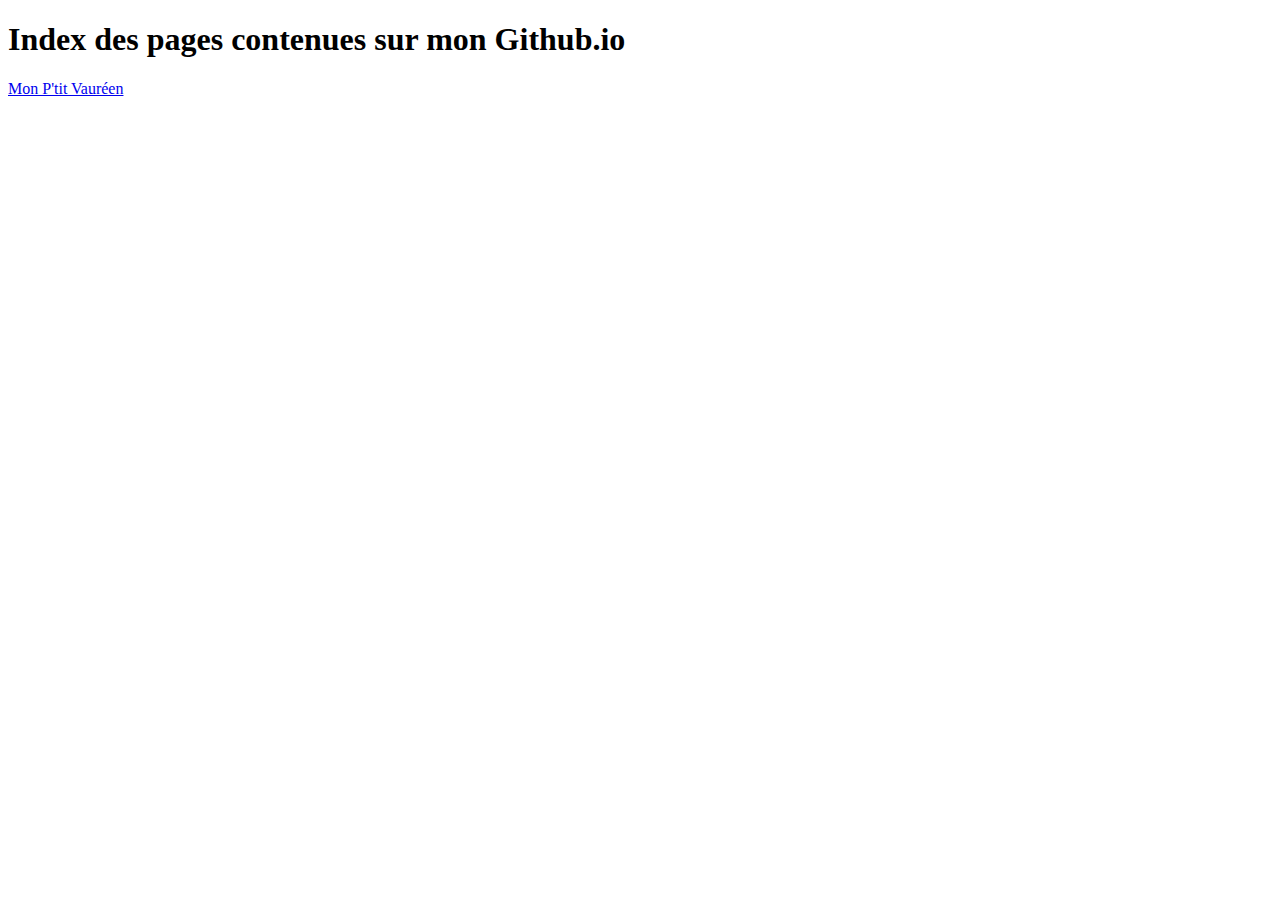
<file: index.html>
<!DOCTYPE html>
<html lang="fr">
<head>
    <meta charset="UTF-8">
    <meta http-equiv="X-UA-Compatible" content="IE=edge">
    <meta name="viewport" content="width=device-width, initial-scale=1.0">
    <meta name="description" content="Index des pages contenues dans github.io">
    <title>Index</title>
</head>
<body>
    <h1>Index des pages contenues sur mon Github.io</h1>
    
    <a href="./Mon p'tit vauréen/index.html">Mon P'tit Vauréen</a>
</body>
</html>
</file>
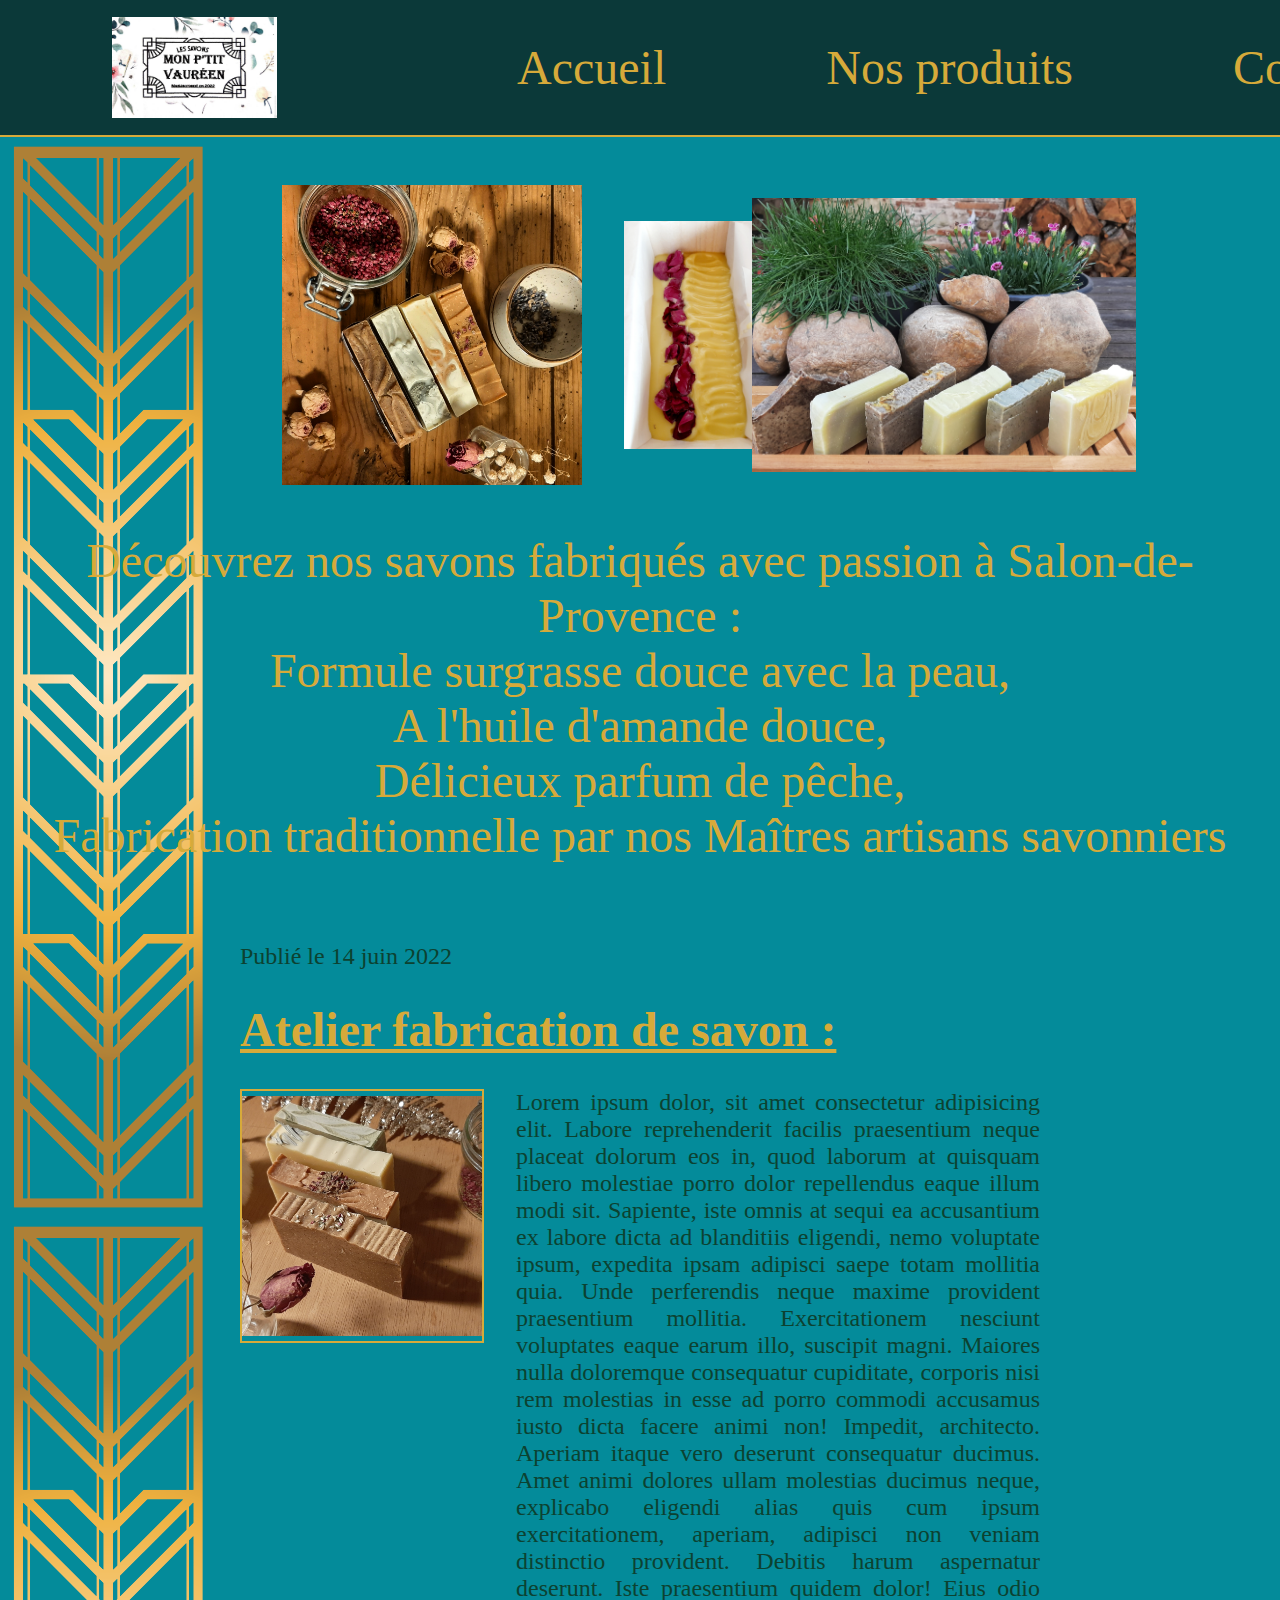
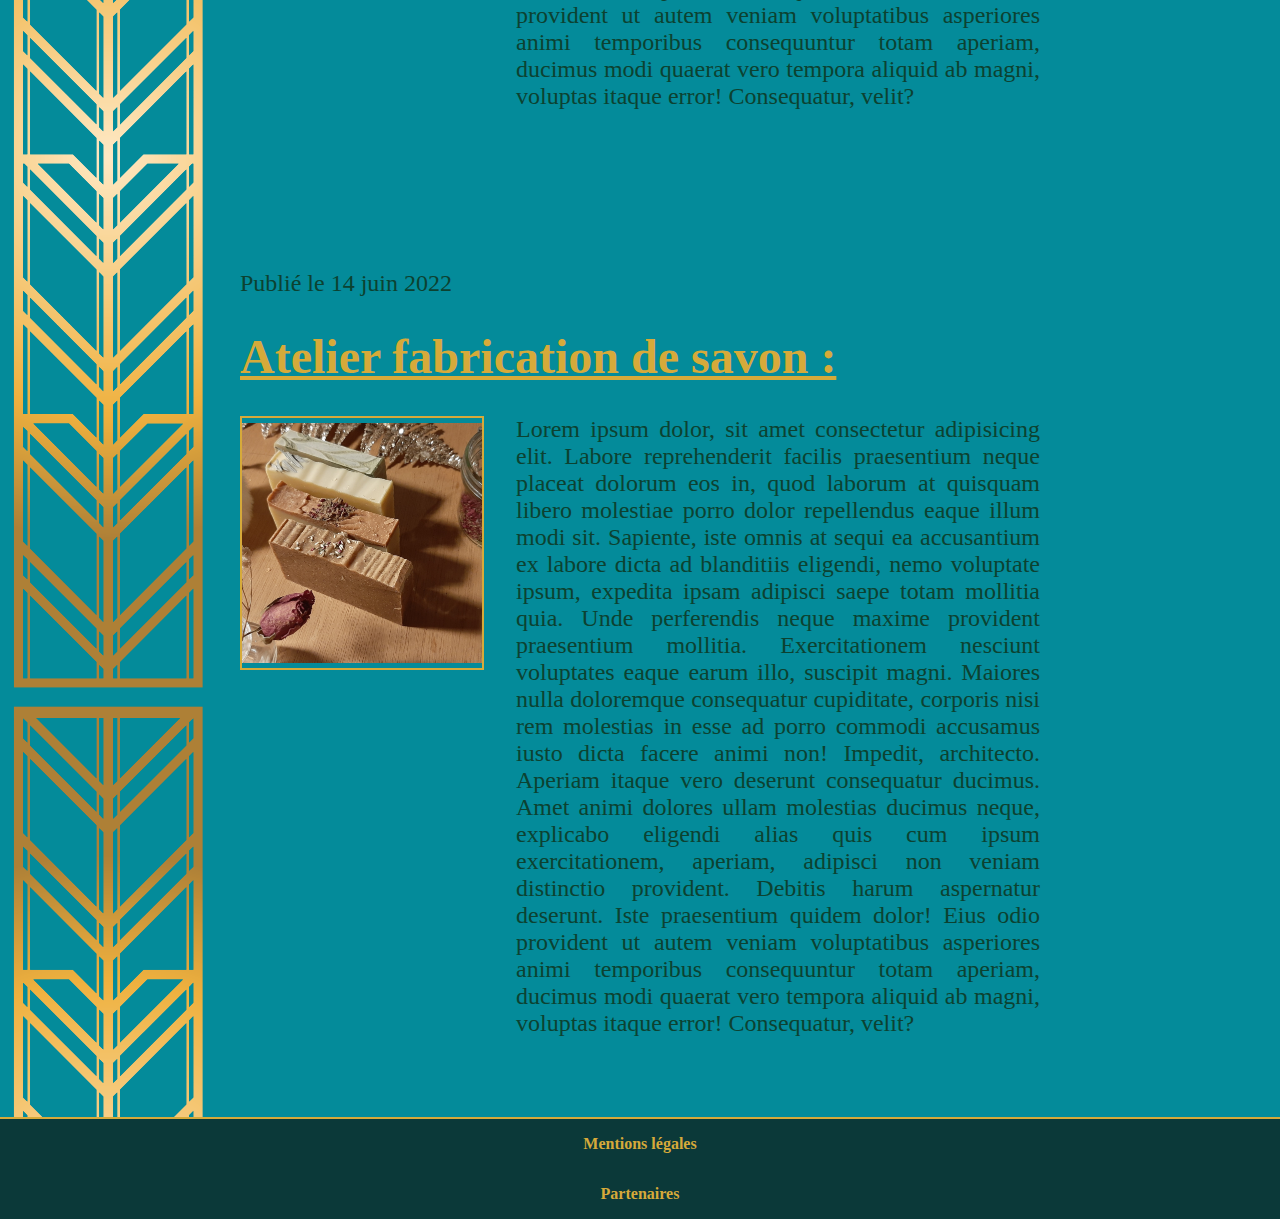
<file: Mon p'tit vauréen/index.html>
<!DOCTYPE html>
<html lang="zxx">
<head>
    <meta charset="UTF-8">
    <meta http-equiv="X-UA-Compatible" content="IE=edge">
    <meta name="viewport" content="width=device-width, initial-scale=1.0">
    <meta name="description" content="Site vitrine pour la savonnerie Mon p'tit vauréen">
    <link rel="stylesheet" href="./webfiles/css/style.css">
    <title>Mon P'tit Vauréen</title>
</head>
<body>
    <header>
        <div class="bg_header">
            <div class="header">
                <img src="./src/img/logo2.jpg" alt="logo de la savonnerie">
                <nav>
                    <ul>
                        <li><a href="./index" title="redirection vers la page d'accueil">Accueil</a></li>
                        <li><a href="./produits.html" title="redirection vers la page sur nos produits">Nos&nbsp;produits</a></li>
                        <li><a href="./contact.html" title="redirection vers la page de contact">Contact</a></li>
                    </ul>
                </nav>
            </div>
        </div>
    </header>
    <main>
        <div class="img_presentation">
            <img class="img1" src="./src/img/presentation1.jpg" alt="photo de nos savons">
            <img class="img2" src="./src/img/presentation3.jpg" alt="photo de nos savons">
            <img class="img3" src="./src/img/presentation2.jpg" alt="photo de nos savons">
        </div>
        <div class="presentation">
                    <p>Découvrez nos savons fabriqués avec passion à Salon-de-Provence :</p>
                    <p>Formule surgrasse douce avec la peau,</p>
                    <p>A l'huile d'amande douce,</p>
                    <p>Délicieux parfum de pêche,</p>
                    <p>Fabrication traditionnelle par nos Maîtres artisans savonniers</p>            
        </div>
        
        <div>
            <article>
                <div class="atelier">
                    <time datetime="2022-06-14">Publié le 14 juin 2022</time>
                    <h1>Atelier fabrication de savon :</h1>
                    <div class="content">
                        <img src="./src/img/creation.jpg" alt="photo de nos créations">
                        <p>Lorem ipsum dolor, sit amet consectetur adipisicing elit. Labore reprehenderit facilis praesentium neque placeat dolorum eos in, quod laborum at quisquam libero molestiae porro dolor repellendus eaque illum modi sit.
                        Sapiente, iste omnis at sequi ea accusantium ex labore dicta ad blanditiis eligendi, nemo voluptate ipsum, expedita ipsam adipisci saepe totam mollitia quia. Unde perferendis neque maxime provident praesentium mollitia.
                        Exercitationem nesciunt voluptates eaque earum illo, suscipit magni. Maiores nulla doloremque consequatur cupiditate, corporis nisi rem molestias in esse ad porro commodi accusamus iusto dicta facere animi non! Impedit, architecto.
                        Aperiam itaque vero deserunt consequatur ducimus. Amet animi dolores ullam molestias ducimus neque, explicabo eligendi alias quis cum ipsum exercitationem, aperiam, adipisci non veniam distinctio provident. Debitis harum aspernatur deserunt.
                        Iste praesentium quidem dolor! Eius odio provident ut autem veniam voluptatibus asperiores animi temporibus consequuntur totam aperiam, ducimus modi quaerat vero tempora aliquid ab magni, voluptas itaque error! Consequatur, velit?</p>
                    </div>
                </div>
            </article>
        </div>
        <div>
            <article>
                <div class="atelier">
                    <time datetime="2022-06-14">Publié le 14 juin 2022</time>
                    <h1>Atelier fabrication de savon :</h1>
                    <div class="content">
                        <img src="./src/img/creation.jpg" alt="photo de nos créations">
                        <p>Lorem ipsum dolor, sit amet consectetur adipisicing elit. Labore reprehenderit facilis praesentium neque placeat dolorum eos in, quod laborum at quisquam libero molestiae porro dolor repellendus eaque illum modi sit.
                        Sapiente, iste omnis at sequi ea accusantium ex labore dicta ad blanditiis eligendi, nemo voluptate ipsum, expedita ipsam adipisci saepe totam mollitia quia. Unde perferendis neque maxime provident praesentium mollitia.
                        Exercitationem nesciunt voluptates eaque earum illo, suscipit magni. Maiores nulla doloremque consequatur cupiditate, corporis nisi rem molestias in esse ad porro commodi accusamus iusto dicta facere animi non! Impedit, architecto.
                        Aperiam itaque vero deserunt consequatur ducimus. Amet animi dolores ullam molestias ducimus neque, explicabo eligendi alias quis cum ipsum exercitationem, aperiam, adipisci non veniam distinctio provident. Debitis harum aspernatur deserunt.
                        Iste praesentium quidem dolor! Eius odio provident ut autem veniam voluptatibus asperiores animi temporibus consequuntur totam aperiam, ducimus modi quaerat vero tempora aliquid ab magni, voluptas itaque error! Consequatur, velit?</p>
                    </div>
                </div>
            </article>
        </div>
    </main>
    <footer>
        <div class="footer">
            <nav>
                <div>
                    <h3>Mentions légales</h3>
        
                </div>
                <div>
                    <h3>Partenaires</h3>
        
                </div>
            </nav>
        </div>
    </footer>
</body>
</html>
</file>
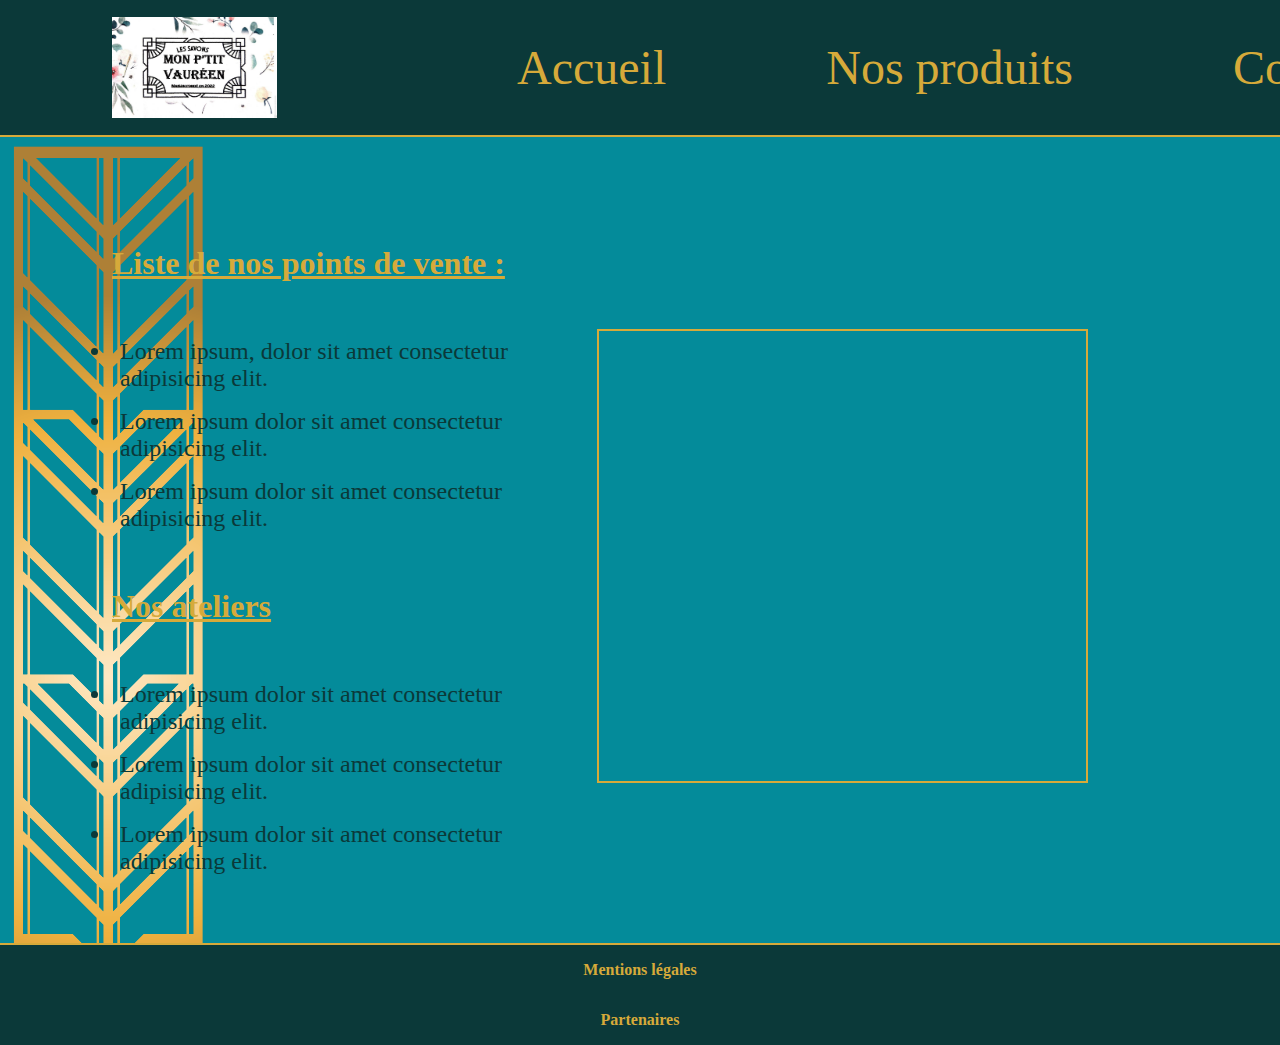
<file: Mon p'tit vauréen/contact.html>
<!DOCTYPE html>
<html lang="zxx">
<head>
    <meta charset="UTF-8">
    <meta http-equiv="X-UA-Compatible" content="IE=edge">
    <meta name="viewport" content="width=device-width, initial-scale=1.0">
    <meta name="description" content="Comment nous contacter">
    <link rel="stylesheet" href="./webfiles/css/style.css">
    <title>Contact</title>
</head>
<body>
    <header>
        <div class="bg_header">
            <div class="header">
                <img src="./src/img/logo2.jpg" alt="logo de la savonnerie">
                <nav>
                    <ul>
                        <li><a href="./index.html" title="redirection vers la page d'accueil">Accueil</a></li>
                        <li><a href="./produits.html" title="redirection vers la page sur nos produits">Nos&nbsp;produits</a></li>
                        <li><a href="./contact.html" title="redirection vers cette page">Contact</a></li>
                    </ul>
                </nav>
            </div>
        </div>
    </header>
    <main>
       <div class="contact">
           <div class="liste">
            <h2>Liste de nos points de vente : </h2>
            <ul>
                <li>Lorem ipsum, dolor sit amet consectetur adipisicing elit.</li>
                <li>Lorem ipsum dolor sit amet consectetur adipisicing elit.</li>
                <li>Lorem ipsum dolor sit amet consectetur adipisicing elit.</li>
            </ul>
            <h2>Nos ateliers</h2>
            <ul>
                <li>Lorem ipsum dolor sit amet consectetur adipisicing elit.</li>
                <li>Lorem ipsum dolor sit amet consectetur adipisicing elit.</li>
                <li>Lorem ipsum dolor sit amet consectetur adipisicing elit.</li>
            </ul>
           </div>
           <iframe src="https://www.google.com/maps/embed?pb=!1m18!1m12!1m3!1d2884.6312105826582!2d1.815955376697764!3d43.697429849568344!2m3!1f0!2f0!3f0!3m2!1i1024!2i768!4f13.1!3m3!1m2!1s0x12ae874c5f886995%3A0x8ce79d082fba3e10!2s5%20Rue%20du%20Pas%2C%2081500%20Lavaur!5e0!3m2!1sfr!2sfr!4v1683731426612!5m2!1sfr!2sfr" width="600" height="450" style="border:2;" allowfullscreen="" loading="lazy" referrerpolicy="no-referrer-when-downgrade"></iframe>
       </div>
    </main>
    <footer>
        <div class="footer">
            <nav>
                <div>
                    <h3>Mentions légales</h3>
        
                </div>
                <div>
                    <h3>Partenaires</h3>
        
                </div>
            </nav>
        </div>
    </footer>
</body>
</html>
</file>
<file: Mon p'tit vauréen/webfiles/css/style.css>
@import url(../../src/fonts/HelveticaNeueLTPro-Bd.otf);
* {
    margin: 0;
    padding: 0;
}
/*header*/
.bg_header {
    background-color: #0b3939; 
    border-bottom: #d6aa3a solid 2px; 
}
.header {
    display: flex;
    max-width: 1200px;
    align-items: center;
}
.header img {
    margin-left: 7rem;
    width: 165px;
    height: 120px;
    object-fit: contain;
}
.header ul {
    margin-left: 10rem;
    display: flex;
    font-size: 3rem;
}
.header li {
    list-style: none;
    text-align: center;
}
.header li a {
    color: #d6aa3a;
    display: block;
    text-decoration: none;
    padding: 2.5rem 5rem;
}
.header li a:hover {
    text-decoration: underline;
}
/*main*/
main {
    background-image: url(../../src/img/bg5.png);  
    }
/*footer*/
.footer {
    border-top: #d6aa3a solid 2px;
    background-color: #0b3939;  
    text-align: center;
}
.footer h3 {
    color: #d6aa3a;
    font-size: 1rem;
    padding: 1rem;
}
/*Accueil*/
.img_presentation {
   display: flex; 
}
.img1 {
    object-fit: contain;
    width: 30%;
    height: 300px;
    margin: 3rem 0 3rem 15rem; 
}
.img2 {
    object-fit: contain;
    width: 10%;
    height: 300px;
    margin: 3rem 0;
}
.img3 {
    object-fit: contain;
    width: 30%;
    height: 300px;
    margin: 3rem 0;
}
.presentation {
    font-size: 3rem;
    text-align: center;
    color: #d6aa3a;
}
article {
    font-size: 1.5rem;
    padding: 5rem 15rem;
    
}
.atelier {
    margin: auto;
    text-align: justify;
    color: rgb(12, 66, 49);

   /* color: #a5ffd6;*/
    /*color: rgb(12, 66, 49);*/
}
.atelier h1 {
    margin: 2rem 0;
    text-decoration: underline;
    color: #d6aa3a;

}
.content {
    display: flex;
}
.atelier img {
    object-fit: contain;
    width: 30%;
    height: 250px;
    border: #d6aa3a solid 2px;
}
.atelier p {
    padding-left: 2rem;
}
/*Produits*/
.produits .nom{
    height: 100px;
    margin:3rem auto;
    background-color: aquamarine;
    border: #d6aa3a 2px solid;    
}
.produits img{
    height: 150px;
    margin: 3rem auto;
}
.produits div {
    display: flex;
    flex-direction: column;   
}

.produits p {
    margin: auto;
    text-align: justify;
    color: #d6aa3a;
    font-family: Arial, Helvetica, sans-serif;
    font-size: 1.5rem;
    padding: 3rem 25rem;
}
/*Contact*/
.contact {
    display: flex;
    justify-content: space-around;
}

.liste{
    margin: auto;
    padding-left: 7rem;
}
.liste h2, ul {   
    color:  #d6aa3a;
    font-size: 2rem;
}
.liste h2 {
text-decoration: underline;
padding: 3rem 0;
}
.liste li {
    color: #0b3939;
    font-size: 1.5rem;
    padding: 0.5rem;
}
iframe {
    margin: 12rem 12rem 10rem 2rem;
    border: #d6aa3a solid 2px;
}
</file>
